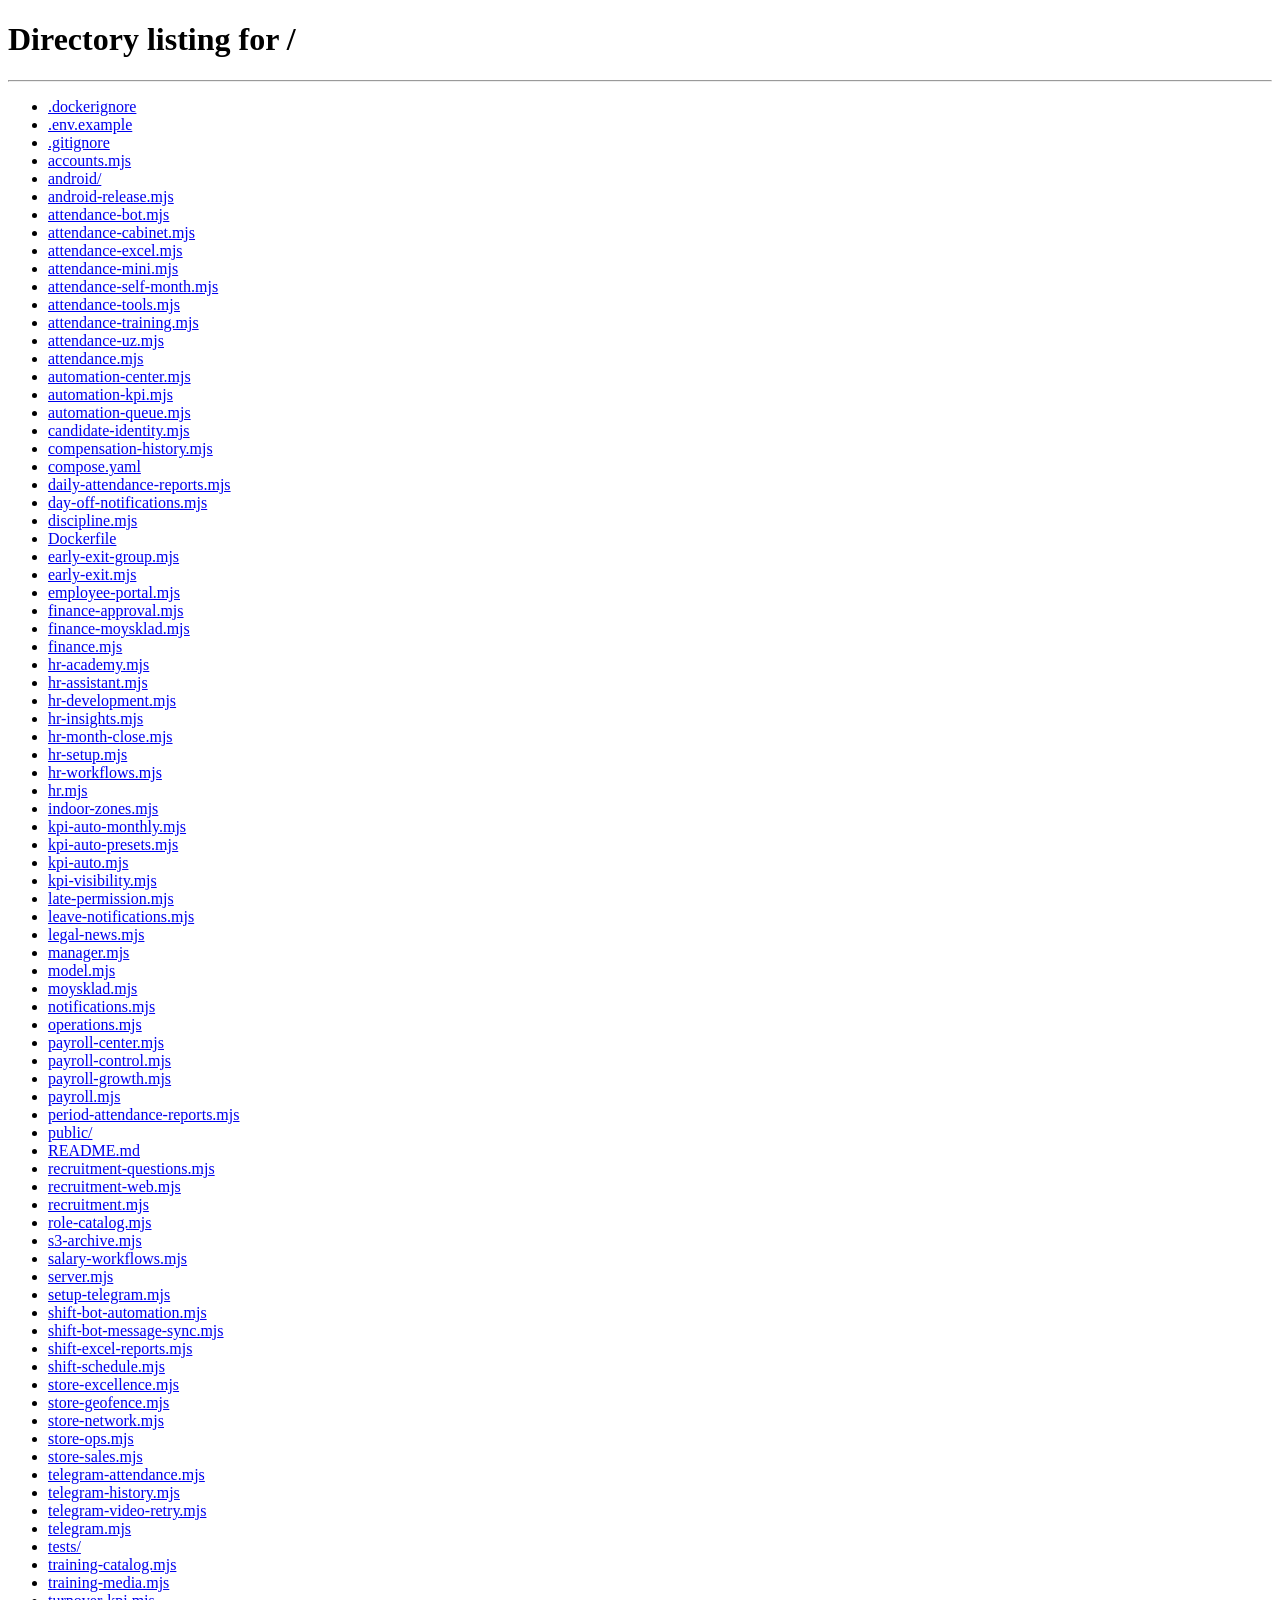
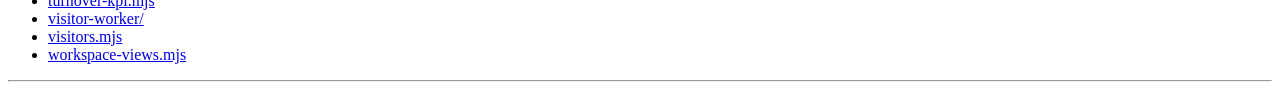
<file: public/hr-plus.html>
<!doctype html><html lang="ru"><meta charset="utf-8"><meta http-equiv="refresh" content="0;url=/#hr-insights"><title>Security Delta Force — HR</title><a href="/#hr-insights">Открыть HR в основном интерфейсе</a></html>
</file>
